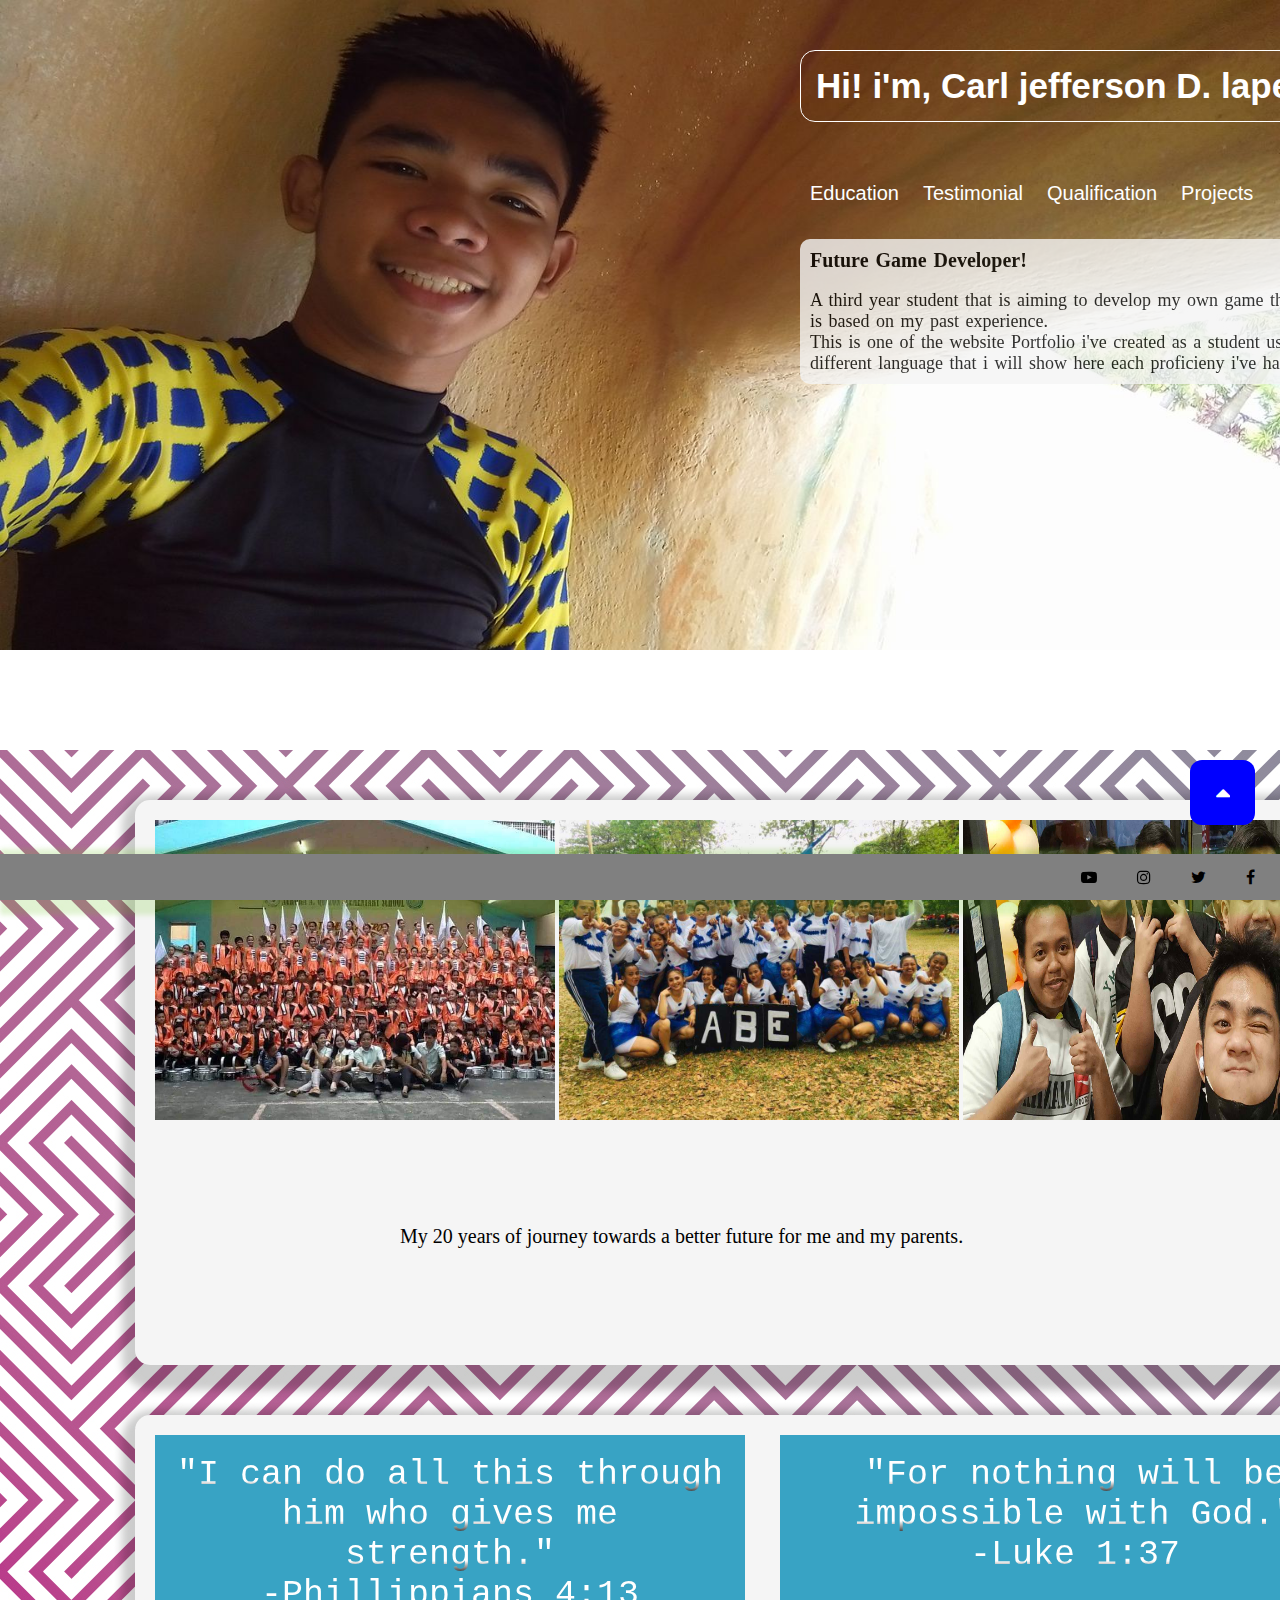
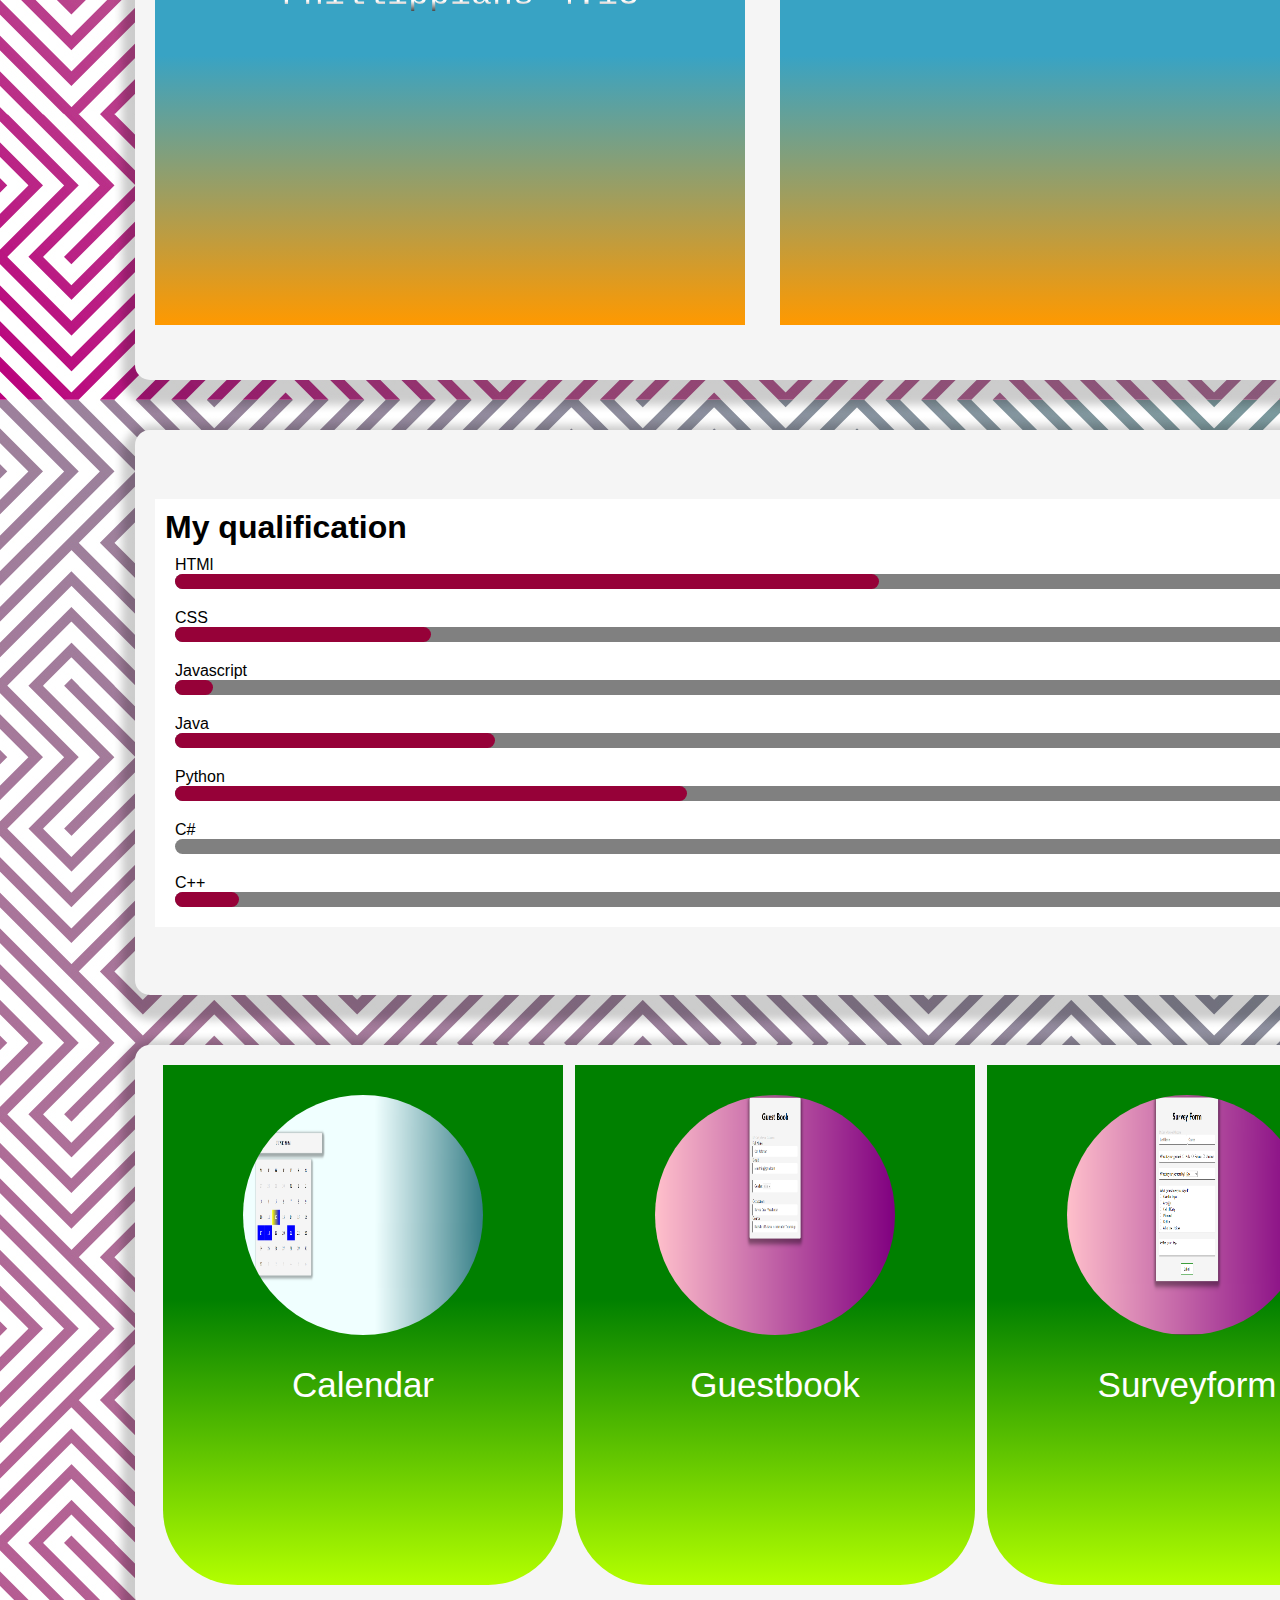
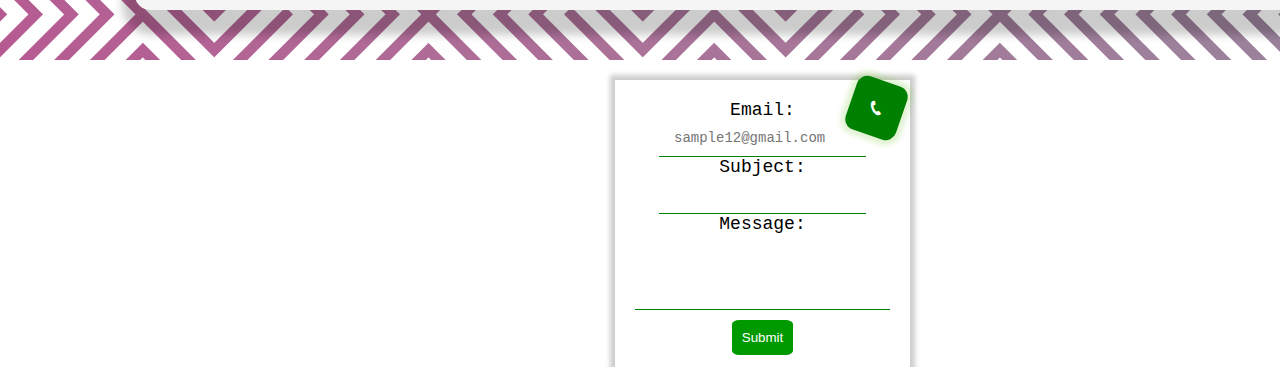
<file: Website/index.html>
<html lang="en">
<head>
    <meta charset="UTF-8">
    <meta name="viewport" content="width=device-width, initial-scale=1.0">
    <title>Personal WEB</title>
    <link rel="stylesheet" href="index.css">
    <link rel="stylesheet" href="https://cdnjs.cloudflare.com/ajax/libs/font-awesome/4.7.0/css/font-awesome.min.css">
    <script>
        function alertFunc() {
    alert("I don't have an account on this Social Media. "); 
}
    </script>
</head>
<body>
    <div class="section-1" id="home">
        <img src="images/intro.jpg" alt="My Selfie">
        <div class="navigation">
            <h1 class="h1-name">Hi! i'm, Carl jefferson D. lapena</h1>            
            <a href="#education">Education</a>
            <a href="#testimonial">Testimonial</a>
            <a href="#qualification">Qualification</a>
            <a href="#projects">Projects</a>
            <div class="navigation-cont">
                <button class="navigation_others-btn">Others <i class="fa fa-caret-down"></i></button>
                <a href="templates-html/Resume.html" target="_blank">Resume <a href="templates-html/Resume.html" download><i class="fa fa-download"></i></a></a>
                <a href="#contact">Contact</a>
            </div>
            <div class="aboutMe">
                <h5>Future Game Developer!</h5>
                <br>
                <p>A third year student that is aiming to develop my own game that <br>
                    is based on my past experience. <br>
                    This is one of the website Portfolio i've created as a student
                    using <br> different language that i will show here each proficieny i've had.
                </p>
            </div>    
        </div>
    </div>
    <a href="#home" id="topBtn" title="To the top"><i class="fa fa-caret-up"></i></a>
    <div id="education" class="section-2">
        <div class="img-par_container">
            <p class="def_par">My 20 years of journey towards a better future for me and my parents.</p>
            <div class="img1_par">
                <img class="img1" src="images/elem.jpg" alt="Elementary Picture" title="Elementary Picture">
                <p class="par">Studied at Aurora A. Quezon Elementary school (2009-2015). Located at San andres St. Malate Manila<br>
                Joined an activity in the school called Drum'n Lyre that teaches us about music, and won an award in 2014.</p>
            </div>
            <div class="img2_par">
                <img class="img2" src="images/sr-jr (1).jpg" alt="Senior High Picture" title="Senior High Picture">
                <p class="par">Studied at Araullo high school (2015-2019). Located at United Nations Ave, Ermita, Manila, 1000 Metro Manila<br>
                    Experience teenage moments such as rebel, falling in love, etc. No pictures found.<br><br>

                    Studied at ABE International Buisness College(2019-2021). Located at 1336 P.Faura Cor Taft Ave, Ermitia Manila.<br>
                    Joined a cheerdance competition and started getting interest in Technologies.(Presented picture)
                </p>
            </div>
            <div class="img3_par">
                <img class="img3" src="images/college.jpg" alt="College Picture" title="College Picture">
                <p class="par">Studied at Jesus Reign Christian College(Present Day). Located at 811 Julio Nakpil, Malate, Manila, 1004 Metro Manila<br>
                    Have understood myself more due to past mistakes and the teachings and guidance of the professors.<br>
                    Have started working in order to lessen the financial burden of my parents.
                </p>
            </div>
        </div>
    </div>
    <div id="testimonial" class="section-4">
        <div class="verse-container">
            <div class="verse1">
                <span class="verse">"I can do all this through him who gives me strength."</span>
                <br>
                <span class="verse-name">-Phillippians 4:13</span>
                <span class="verse-under">"My every day life has become doable due to the strength he keeps providing."</span>
            </div>
            <div class="verse2">
                <span class="verse">"For nothing will be impossible with God."</span>
                <br>
                <span class="verse-name">-Luke 1:37</span>
                <span class="verse-under">"As long as i know him everything will follow to the right path."</span>
            </div>
        </div>
    </div>
    <div id="qualification" class="section-3">
        <div class="prog_qualification">
            <h1>My qualification</h1>
            <div class="bar">
                <div class="progress_info">
                    <span>HTMl</span>
                </div>
                <div class="progress_bar">
                    <span class="html" title="75%"></span>
                </div>
            </div>
            <div class="bar">
                <div class="progress_info">
                    <span>CSS</span>
                </div>
                <div class="progress_bar">
                    <span class="css" title="25%"></span>
                </div>
            </div>
            <div class="bar">
                <div class="progress_info">
                    <span>Javascript</span>
                </div>
                <div class="progress_bar">
                    <span class="js" title="8%"></span>
                </div>
            </div>
            <div class="bar">
                <div class="progress_info">
                    <span>Java</span>
                </div>
                <div class="progress_bar">
                    <span class="java" title="30%"></span>
                </div>
            </div>
            <div class="bar">
                <div class="progress_info">
                    <span>Python</span>
                </div>
                <div class="progress_bar">
                    <span class="python" title="50%"></span>
                </div>
            </div>

            <div class="bar">
                <div class="progress_info">
                    <span>C#</span>
                </div>
                <div class="progress_bar">
                    <span class="csharp" title="0%"></span>
                </div>
            </div>

            <div class="bar">
                <div class="progress_info">
                    <span>C++</span>
                </div>
                <div class="progress_bar">
                    <span class="cplus" title="10%"></span>
                </div>
            </div>
        </div>
    </div>
    <div id="projects" class="section-5">
        <div class="proj1">
            <div class="proj-img_cont">
                <a href="templates-html/act-1-Calendar.html" target="_blank"><img src="images/CD.png" alt=""></a>
            </div>
            <a href="templates-html/act-1-Calendar.html" target="_blank">Calendar</a>
        </div>
        <div class="proj2">
            <div class="proj-img_cont">
                <a href="templates-html/act-2-guestbook.html" target="_blank"><img src="images/GB.png" alt=""></a>
            </div>
            <a href="templates-html/act-2-guestbook.html" target="_blank">Guestbook</a>
        </div>
        <div class="proj3">
            <div class="proj-img_cont">
                <a href="templates-html/act-3-survey.html" target="_blank"><img src="images/SF.png" alt=""></a>
            </div>
            <a href="templates-html/act-3-survey.html" target="_blank">Surveyform</a>
        </div>
    </div>
    <div id="contact" class="section-6">
        <i class="fa fa-phone"></i>
        <form action="https://formsubmit.co/loforawe@mailgolem.com" method="POST" >
            <label for="email">Email: </label>
            <input type="email" name="email" class="" placeholder="sample12@gmail.com" required>
            <label for="subject">Subject: </label>
            <input type="text" name="subject" class="" required>
            <label for="message">Message: </label><br>
            <textarea name="message" id="" cols="30" rows="5"></textarea>
            <br>
            <input type="submit" name="submit" id="">
        </form>
    </div>
    <footer class="footer">
        <div class="footer-cont">
            <a href="https://web.facebook.com/jeff.lapena.3/" class="fa fa-facebook" title="Facebook" target="_blank"></a>
        </div>
        <div class="footer-cont">
            <button type="button" onclick="alertFunc()" class="fa fa-twitter" title="Twitter"></button>
        </div>
        <div class="footer-cont">
            <button type="button" onclick="alertFunc()" class="fa fa-instagram" title="Instagram"></button>
        </div>
        <div class="footer-cont">
            <button type="button" onclick="alertFunc()" class="fa fa-youtube-play" title="YouTube"></button>
        </div>
    </footer>
</body>
</html>
</file>
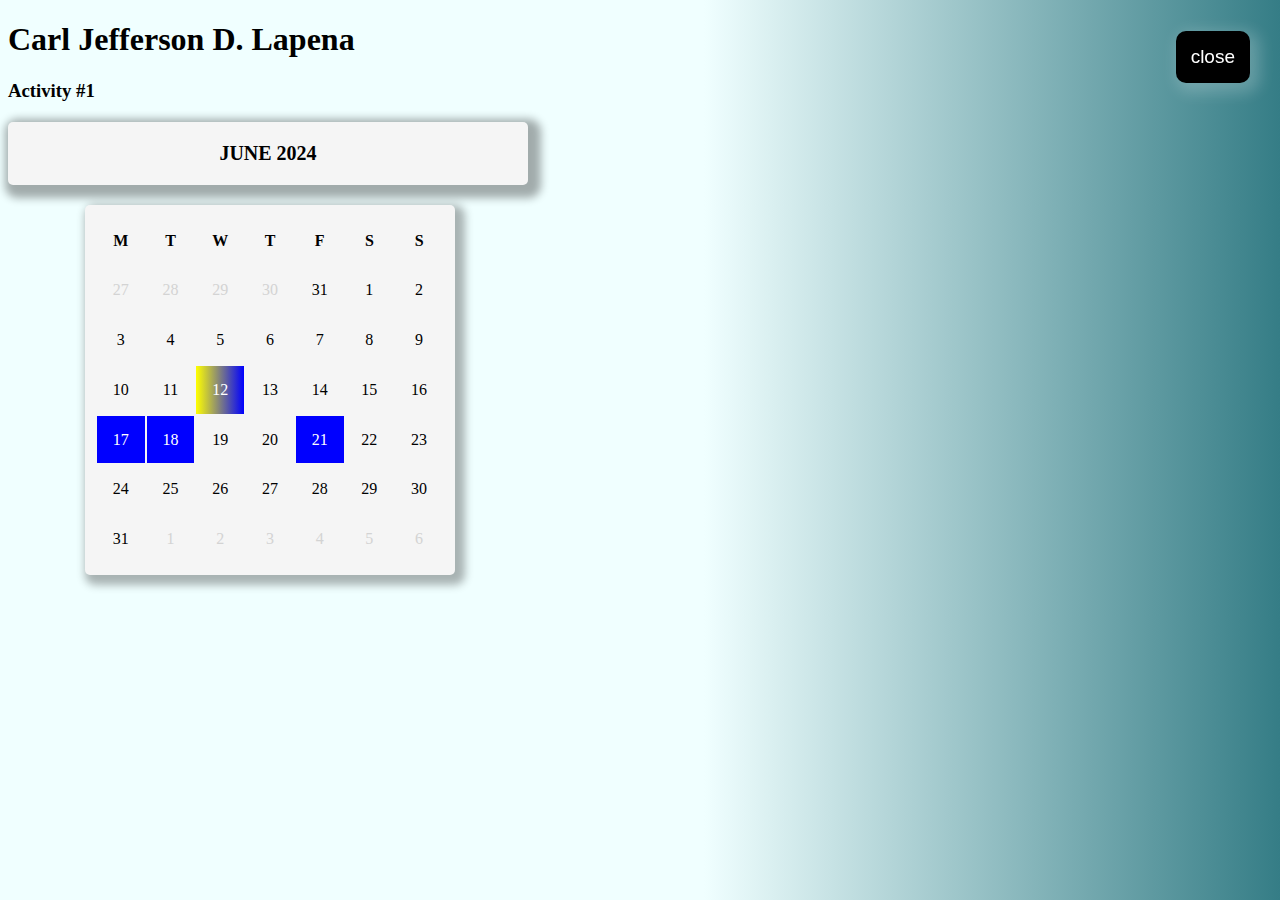
<file: Website/templates-html/act-1-Calendar.html>
<!DOCTYPE html>
<html>
    <head>
        <link rel="stylesheet" href="act-1-Calendar.css">
    </head>
    <body>
        <a href="#" onclick="window.top.close();return false;">close</a>
        <h1>Carl Jefferson D. Lapena</h1>
        <h3>Activity #1</h3>
        <p class="table-header">JUNE 2024</p>
        <table class="container-table">            
            <tbody>
                <tr class="table-days">
                    <td>M</td>
                    <td>T</td>
                    <td>W</td>
                    <td>T</td>
                    <td>F</td>
                    <td>S</td>
                    <td>S</td>
                </tr>
                <tr>
                    <td class="table-past-day">27</td>
                    <td class="table-past-day">28</td>
                    <td class="table-past-day">29</td>
                    <td class="table-past-day">30</td>
                    <td>31</td>
                    <td>1</td>
                    <td>2</td>
                </tr>
                <tr>
                    <td>3</td>
                    <td>4</td>
                    <td>5</td>
                    <td>6</td>
                    <td>7</td>
                    <td>8</td>
                    <td>9</td>
                </tr>
                <tr>
                    <td>10</td>
                    <td>11</td>
                    <td class="table-holiday-bday" title="Independence day & My birthday" >12</td>
                    <td>13</td>
                    <td>14</td>
                    <td>15</td>
                    <td>16</td>
                </tr>
                <tr>
                    <td class="table-holiday" title="Feast of the Nativity of mary">17</td>
                    <td class="table-holiday" title="Eid al-Adha">18</td>
                    <td>19</td>
                    <td>20</td>
                    <td class="table-holiday" title="June Solstice">21</td>
                    <td>22</td>
                    <td>23</td>
                </tr>
                <tr>
                    <td>24</td>
                    <td>25</td>
                    <td>26</td>
                    <td>27</td>
                    <td>28</td>
                    <td>29</td>
                    <td>30</td>
                </tr>
                <tr>
                    <td>31</td>
                    <td class="table-past-day">1</td>
                    <td class="table-past-day">2</td>
                    <td class="table-past-day">3</td>
                    <td class="table-past-day">4</td>
                    <td class="table-past-day">5</td>
                    <td class="table-past-day">6</td>
                </tr>
            </tbody>
            
        </table>
    </body>
</html>
</file>
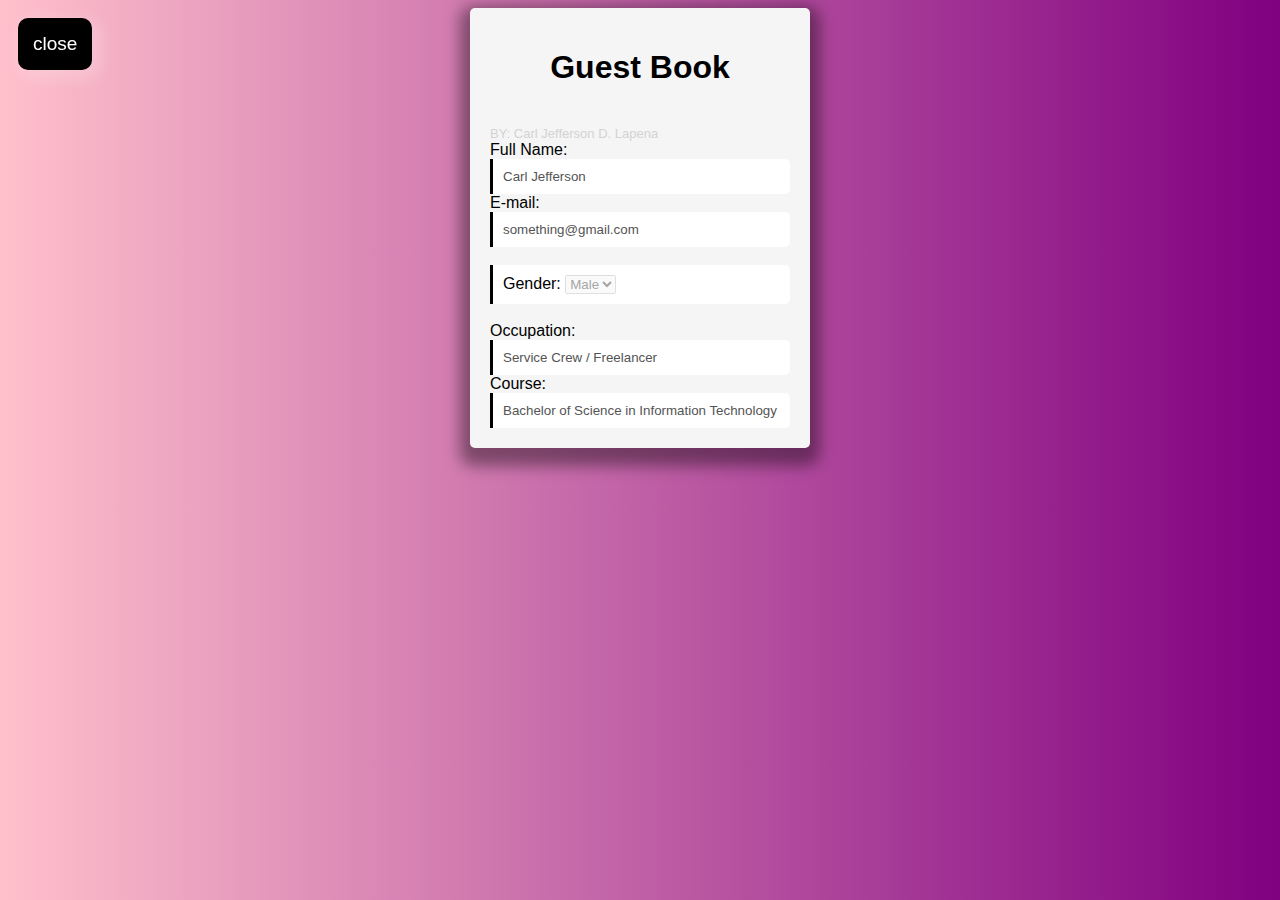
<file: Website/templates-html/act-2-guestbook.html>
<html>
    <head>
        <title>Guest Book</title>
        <link rel="stylesheet" href="act-2.css">
    </head>
    <body>
        <a href="#" onclick="window.top.close();return false;">close</a>
        <div class="main-container">
            <form class="form-design">
                <h1>Guest Book</h1><br>
                <span>BY: Carl Jefferson D. Lapena</span>
                <br>
                <label for="name">Full Name:</label><br>
                <input type="text" class="guest-info" name="Name" value="Carl Jefferson" disabled><br>
                <label for="email">E-mail:</label><br>
                <input type="email" class="guest-info" name="E-mail" value="something@gmail.com" disabled><br><br>
                <div class="gender">
                    <label for="gender">Gender: </label>
                    <select name="gender" id="gender" disabled>
                        <option value="Male">Male</option>
                    </select>
                </div>
                <br>
                <label for="Occupation">Occupation: </label><br>
                <input type="text" class="guest-info" name="Occupation" value="Service Crew / Freelancer" disabled><br>
                <label for="Course">Course: </label><br>
                <input type="text" class="guest-info" name="Course" value="Bachelor of Science in Information Technology" disabled><br>
            </form>

        </div>
    </body>
</html>
</file>
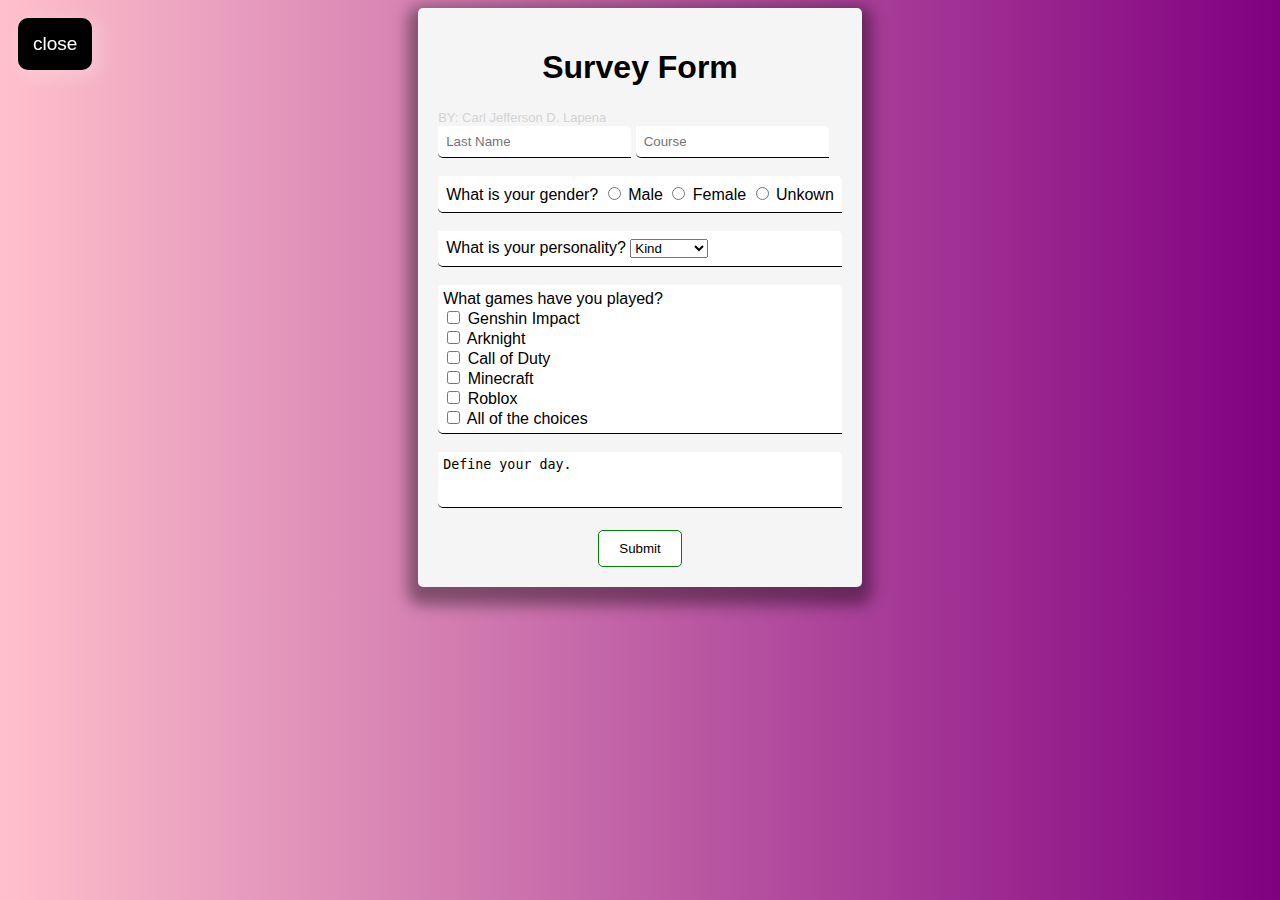
<file: Website/templates-html/act-3-survey.html>
<!DOCTYPE html>
<html>
    <head>
        <title>Survey Form</title>
        <link rel="stylesheet" href="act-2.css">
    </head>
    <body>
        <a href="#" onclick="window.top.close();return false;">close</a>
        <div class="main-container">
            <form class="form-design" action="act-2-guestbook.html" method="GET">
                <h1>Survey Form</h1>
                <span>BY: Carl Jefferson D. Lapena</span>
            <div>
                <input type="text" class="text" name="Name" id="Name" placeholder="Last Name" required>
                <input type="text" class="text" name="Course" id="Course" placeholder="Course" required>
            </div>
            <br>
            <div class="gender-selection">
                <label for="">What is your gender?</label>
                <input id="A-r" name="Gender" type="radio">
                <label for="A-r">Male</label>
                <input id="B-r" name="Gender" type="radio">
                <label for="B-r">Female</label>
                <input id="C-r" name="Gender" type="radio">
                <label for="C-r">Unkown</label>
            </div>
            <br>
            <div class="personality-selection">
                <label for="choices">What is your personality?</label>
                <select name="personality" id="choices">
                    <option class="p-option" value="Kind">Kind</option>
                    <option class="p-option" value="Mean">Mean</option>
                    <option class="p-option" value="Annoying">Annoying</option>
                    <option class="p-option" value="Rebel">Rebel</option>
                </select>
            </div>
            <br>
            <div id="checkbox-question" class="many-selection">
                <label for="checkbox-question">What games have you played?</label>
                <br>
                <input name="Genshin Impact" id="A" type="checkbox">
                <label for="A">Genshin Impact</label><br>
                <input name="Arknight" id="B" type="checkbox">
                <label for="B">Arknight</label><br>
                <input name="Call of Duty" id="C" type="checkbox">
                <label for="C">Call of Duty</label><br>
                <input name="Minecraft" id="D" type="checkbox">
                <label for="D">Minecraft</label><br>
                <input name="Roblox" id="E" type="checkbox">
                <label for="E">Roblox</label><br>
                <input name="All of the choices" id="F" type="checkbox">
                <label for="F">All of the choices</label>
            </div>    
            <br>        
            <div>
                <textarea name="Daily_life_in_one_sentence" id="textarea" cols="45" rows="3">Define your day.</textarea>
            </div>
            <br>
            <div class="submit">
                <input type="submit">
            </div>   
            </form>
        </div>
    </body>
</html>
</file>
<file: Website/index.css>
* {
    margin: 0;
    padding: 0;
    overflow-y: auto;
}

body { 
    width: fit-content;
    background-image: url(images/bg-patterned.jpg);
    background-repeat: repeat;
    width: 100%;
}

html { scroll-behavior: smooth; }

.section-1 {
    background-repeat: no-repeat;
    background-color: white;
    height: 750px;
    margin-bottom: 5px;
    width: 100%;
    overflow: hidden;
}

.section-2 img{
    float: left;
    width: 400px;
    height: 300px;
}

.section-2, .section-3, .section-4, .section-5{
    background-repeat: no-repeat;
    background-color: whitesmoke;
    border-radius: 15px;
    box-shadow: 2px 10px 9px 15px rgba(0,0,0,0.2);
    height: 525px;
    margin: 50px 135px;
    padding: 20px;
    width: 1250px;
    overflow: hidden;
}

.section-1 img {
    width: 100%;
    height: 650px;
}

.img1:hover, .img2:hover, .img3:hover{
    opacity: 0.3;
    content: attr(title);
    border-radius: 10px;

    scale: 1.1;
    overflow: hidden;
}

.def_par {
    display: block;
    position: absolute;
    top: 1225px;
    left: 400px;
    font-size: 20px;

    font-family: Georgia, 'Times New Roman', Times, serif;
}


.img-par_container {
    width: auto;
    overflow: hidden;
}
.img-par_container:hover .def_par {
    display: none;
}

.par {
    display: none; 
    text-align: justify;
}

.img1_par, .img2_par, .img3_par{display: inline-block; margin: auto; overflow: hidden;}

.img1_par:hover .par {
    display: inline-block;
    font-size: 20px;
    position: absolute;
    left: 300px;
    top: 1200px;

    font-family: Georgia, 'Times New Roman', Times, serif;
}

.img2_par:hover .par {
    display: inline-block;
    font-size: 20px;
    position: absolute;
    left: 300px;
    top: 1200px;

    font-family: Georgia, 'Times New Roman', Times, serif;
}

.img3_par:hover .par {
    display: inline-block;
    font-size: 20px;
    position: absolute;
    left: 300px;
    top: 1200px;

    font-family: Georgia, 'Times New Roman', Times, serif;
}

.navigation {
    cursor: pointer;
    display: inline-block;
    position: relative;
    bottom: 600px;
    left: 800px;
    overflow: hidden;
    width: 730px;
}

.navigation .h1-name {
    border: 1px solid white;
    border-radius: 15px;
    color: white;
    margin-bottom: 50px;
    padding: 15px;

    font-size: 35px;
    font-family: 'Franklin Gothic Medium', 'Arial Narrow', Arial, sans-serif;
}

.navigation .aboutMe {
    background-color: whitesmoke;
    border-radius: 10px;
    font-family:Georgia, 'Times New Roman', Times, serif;
    margin-top: 20px;
    word-spacing: 2px;
    padding: 10px;
    justify-content: justify;

    opacity: 0.8;
    z-index: 20;
}

.navigation .aboutMe h5 {
    font-size: 20px;
}

.navigation .aboutMe p {
    font-size: 18px;
    word-spacing: 2px;
}

.navigation a {
    border: unset;
    color: white;
    display: inline-block;
    font-size: 20px;
    font-family:Verdana, Geneva, Tahoma, sans-serif;

    padding: 10px; 
    text-decoration: none;
    text-align: center;
}

.navigation a:hover {
    color: lightblue;
}

.navigation a:active{color: lightgreen;}

.navigation button {
    background-color: unset;
    border: none;
    color: white;
    cursor: pointer;
    margin-top: 10px;

    font-size: 18px;
    text-align: center;
}

.navigation-cont button {
    font-size: 20px;
}
.navigation-cont a {
    background-color: whitesmoke;
    color: black;
    display: none; 
    font-size: 20px;
    font-family:Verdana, Geneva, Tahoma, sans-serif;
    position: relative;
    padding: 10px;
    margin: 0;

}
.navigation-cont:hover a{
    display: block;
    z-index: 99;
}
.navigation-cont {
    position: absolute; 
    right: 120px; 
    top: 122px;
}

/* Teestimonial */
.verse-container {
    text-align: center;
}
.verse-container .verse-name, .verse {
    background-image: linear-gradient(to bottom, white 65%,  rgb(0, 0, 0));
    background-clip: text;
    -webkit-background-clip: text;
    -webkit-text-fill-color: transparent;
    font-size: 35px;
    font-family: 'Courier New', Courier, monospace;
}

.verse1 {
    background-image: linear-gradient(rgb(56, 163, 196) 45%, rgb(255, 153, 0));

    float: left;
    margin: auto;
    padding: 20px;
    width: 100%;
    max-width: 550px;
    height: 100%;
    max-height: 450px;
    z-index: 1;
}

.verse2 {
    background-image: linear-gradient(rgb(56, 163, 196) 45%, rgb(255, 153, 0));

    margin: auto;
    padding: 20px;

    width: 100%;
    max-width: 550px;
    height: 100%;
    max-height: 450px;
    z-index: 1;
}

.verse-under {display: none;}
.verse1:hover .verse-under {
    box-shadow: 0px 10px 5px 5px rgba(0,0,0,0.2);
    border-radius: 14px;
    display: block; 
    background-color: white;
    font-size: 18px;
    font-family: 'Courier New', Courier, monospace;

    padding: 10px;
    width: 100%;
    max-width: 450px;
    margin: auto;
}

.verse2:hover .verse-under {
    box-shadow: 0px 10px 5px 5px rgba(0,0,0,0.2);
    border-radius: 14px;
    display: block; 
    background-color: white;
    font-size: 18px;
    font-family: 'Courier New', Courier, monospace;

    padding: 10px;
    width: 100%;
    max-width: 450px;
    margin: auto;
}

.verse1:hover span:not(.verse-under){
    transition: 0.8s ease-in;
    filter: blur(5px);
    -webkit-filter: blur(5px);
}

.verse2:hover span:not(.verse-under){
    transition: 0.8s ease-in;
    filter: blur(5px);
    -webkit-filter: blur(5px);
}

/* Qualitfication */
.section-3 {
    display: flex;
    justify-content: center;
    align-items: center;
}
:root {--color-primary: #960138;}
.prog_qualification {
    background-color: white;
    box-shadow: 15p 5px 5px 10px, rgba(0,0,0,0.2);
    width: 100%;
    height: auto;
    padding: 10px;
    font-family: 'Gill Sans', 'Gill Sans MT', Calibri, 'Trebuchet MS', sans-serif;
}

.bar {
    display: block;
    margin: auto;
    padding: 10px;
}

.progress_bar {
    background-color: gray;
    border-radius: 10px;
    width: 100%;
    height: 15px;
    overflow: hidden;
}

.prog_qualification .bar .progress_bar span {
    position: absolute;
    height: 15px;
    border-radius: 10px;
    background-color: var(--color-primary);
    max-width: 76%;
}
.bar .progress_bar span.html{
    width: 55%;
}
.bar .progress_bar span.css{
    width: 20%;
}
.bar .progress_bar span.js{
    width: 3%;
}
.bar .progress_bar span.java{
    width: 25%;
}
.bar .progress_bar span.python{
    width: 40%;
}
.bar .progress_bar span.csharp{
    width: 0%;
}
.bar .progress_bar span.cplus{
    width: 5%;
}
.html:hover, .css:hover, .js:hover, .java:hover, .python:hover, .csharp:hover, .cplus:hover {
    content: attr(title);
    position: absolute;
}

/* Projects */
.section-5 a {
    text-decoration: none;
    color: white;
    font-size: 35px;
    font-family: Impact, Haettenschweiler, 'Arial Narrow Bold', sans-serif;
    margin: auto;
}

.section-5 img {
    border-radius: 100%;
    width: 300px;
    max-width: 100%;
    aspect-ratio: 1;
    margin: auto;
    display: block;
    scale: 0.8;
    position: relative;
    z-index: 99;
}

.proj1:hover .proj-img_cont {
    background-color: whitesmoke;
    border-radius: 0px 0px 100% 100%;
    z-index: 20;
}

.proj2:hover .proj-img_cont {
    background-color: whitesmoke;
    border-radius: 0px 0px 100% 100%;
    z-index: 20;
}

.proj3:hover .proj-img_cont {
    background-color: whitesmoke;
    border-radius: 0px 0px 100% 100%;
    z-index: 20;
}

.proj1, .proj2, .proj3 {
    background-image: linear-gradient(to bottom, green 45%, rgb(179, 255, 0));
    border-radius: 0px 0px 75px 75px;
    display: inline-block;
    position: inherit;

    margin: auto;
    margin-left: 8px;
    max-width: 400px;
    aspect-ratio: 10/13;
    width: 100%;
    text-align: center;
    z-index: -1;
}

/* Contact - Feedback */
.section-6 {
    background-color: white;
    box-sizing: border-box;
    width: auto;
    max-width: 100%;
    aspect-ratio: 10 / 2.4;
    margin: auto;
    padding: 20px;
}
form {
    background-color: white;
    box-shadow: 0px 0px 5px 5px rgba(0, 0, 0, 0.2);
    display: inline-block;
    padding: 20px;
    width: auto;
    max-width: 100%;
    margin: auto;
    text-align: center;
    position: absolute;
    left: 615px;
}
label {
    font-size: 18px;
    font-family: 'Courier New', Courier, monospace;
    margin-bottom: 10px;
    margin-top: 10px;
}

input[type=submit] {
    background-color: rgb(0, 153, 0);
    border: none;
    border-radius: 12%;
    color: white;
    margin: auto;

    margin-top: 10px;
    padding: 10px;
}

.fa-phone {
    background-color: green;
    box-shadow: 0px 0px 5px 5px rgba(104, 194, 31, 0.2);
    border-radius: 20%;
    color: white;

    padding: 20px;
    transform: rotate(19deg);
    position: absolute;
    left: 850;
    z-index: 2;
}

input[type=text], input[type=email] {
    display: block;
    border: none;
    background-color: white;
    border-bottom: 1px solid green;
    font-size: 14px;
    font-family: 'Courier New', Courier, monospace;

    margin: auto;
    padding: 10px 15px;
}

input[type=text]:focus, input[type=email]:focus, textarea:focus {
    outline: none;
    box-shadow: 0px 0px 5px 5px rgba(104, 194, 31, 0.2);

}

textarea {
    display: inline;
    resize: unset;
    border: none;
    border-bottom: 1px solid green;
    font-family: 'Courier New', Courier, monospace;
}

/* Footer Contact - Bootstrap */

.footer {
    box-shadow: 10px 5px 5px 10px rgba(104, 194, 31, 0.2);
    background-color: gray; 
    bottom: 0;
    justify-content: center;
    position: fixed;
    padding: 10px 0px;
    width: 100%;
    z-index: 100;
}

.footer-cont {
    display: inline;
}

.footer button {
    border: unset;
    background-color: gray;
    color: black;
    float: right;
    margin-left: 10px;
    margin-right: 20px;
    padding: 5px;
    text-decoration: none;
}

.footer a {
    border: unset;
    background-color: gray;
    color: black;
    float: right;
    margin-left: 10px;
    margin-right: 20px;
    padding: 5px;
    text-decoration: none;
}

.fa-facebook:hover {
    background-color: blue;
    border-radius: 5px;
    border: none;
    content: attr(title);
    color: white;
    padding: 5px;
}

.fa-twitter:hover {
    background-color: white;
    border-radius: 5px;
    border: none;
    content: attr(title);
    color: blue;
    padding: 5px;
}

.fa-instagram:hover {
    background-color: black;
    background-image: linear-gradient(to top, yellow, orange, red, purple, blue);
    border-radius: 5px;
    border: none;
    content: attr(title);
    color: white;
    padding: 5px;
}

.fa-youtube-play:hover {
    background-color: white;
    border-radius: 5px;
    border: none;
    content: attr(title);
    color: red;
    padding: 5px;
}

.fa-caret-down {
    color: white;
    font-size: 25px;
}

/* Home Button */

#topBtn {
    background-color: blue;
    border: none;
    border-radius: 12px;
    color: white;
    cursor: pointer;
    width: 65px;
    height: 65px;
    text-align: center;
    
    position: fixed;
    bottom: 75px;
    right: 25px;
    outline: none;
    z-index: 99;
    content: attr(title);
}

#topBtn:hover {background-color: black; } 

#topBtn i{
    font-size: 25px; 
    position: relative;
    top: 20px;
}
</file>
<file: Website/templates-html/act-1-Calendar.css>
body {
    background-image: linear-gradient(to right, azure 55%, rgb(53, 125, 134));
}

a {
    background-color: black;
    border-radius: 10px;
    box-shadow: 5px 5px 15px 5px rgba(255, 255, 255, 0.2);
    font-size: 19px;
    font-family:Verdana, Geneva, Tahoma, sans-serif;

    padding: 15px;
    position: fixed;
    right: 20px;
    margin: 10px;
    text-decoration: none;
    color: white;
    transition: 0.9 ease-in;
}

a:hover {
    opacity: 0.2;
    scale: 0.9;
}


.container-table {
    position: absolute;
    left: 85px;
    margin: auto;
    background-color: whitesmoke;
    height: 350px;
    width: 350px;
    box-sizing: content-box;
    padding: 10px;
    border-radius: 5px;
    box-shadow: 5px 5px 8px 5px rgba(0,0,0,0.3);
}
.table-header {
    font-weight: bold;
    font-size: 20px;
    text-align: center;
    background-color: whitesmoke;
    padding: 20px 10px;
    width: 500px;
    border-radius: 5px;
    box-shadow: 5px 5px 8px 8px  rgba(0,0,0,0.33);
}
.table-days {
    font-weight: bold;
}
.table-holiday-bday {
    background-image: linear-gradient(to left, blue, yellow);
    color: white;
}
.table-holiday-bday:hover::after {
    cursor: pointer;
    color: yellow;
    content: attr(title);
    font-size: smaller;
    position: absolute;
    background-color: black;
    padding: 10px;
    border-radius: 5px;

}
.table-holiday {
    background-color: blue;
    color: white;
    cursor: pointer;
}
.table-holiday:hover::after {
    color: yellow;
    content: attr(title);
    position: absolute;
    background-color: black;
    padding: 10px;
    border-radius: 5px;
}

.table-past-day {
    color: lightgray;
}

td {
    text-align: center;
}
</file>
<file: Website/templates-html/act-2.css>
* {
    box-sizing: border-box;
}

a {
    background-color: black;
    border-radius: 10px;
    box-shadow: 5px 5px 15px 5px rgba(255, 255, 255, 0.2);
    font-size: 19px;
    font-family:Verdana, Geneva, Tahoma, sans-serif;

    padding: 15px;
    position: fixed;
    margin: 10px;
    text-decoration: none;
    color: white;
    transition: 0.9 ease-in;
}

a:hover {
    opacity: 0.2;
    scale: 0.9;
}

body {
    background-image: linear-gradient(to left, purple, pink);
}

span {
    font-family:'Gill Sans', 'Gill Sans MT', Calibri, 'Trebuchet MS', sans-serif;
    color: lightgray;
    font-size: 13px;
    text-align: center;
}

.main-container { 
    text-align: center;
    font-family:'Gill Sans', 'Gill Sans MT', Calibri, 'Trebuchet MS', sans-serif;
    width: auto;
}

.form-design {
    background-color: whitesmoke;
    border-radius: 5px;
    padding: 20px;
    display: inline-block;
    box-shadow: 0 8px 15px 10px rgba(0,0,0,0.4);
    text-align: left;
}

.guest-info {
    background-color: white;
    border: none;
    border-left: 3px solid black;
    border-radius: 0 5px 5px  0;
    padding: 10px;
    width: 300px;

}

.gender {
    background-color: white;
    border: none;
    border-left: 3px solid black;
    border-radius: 0 5px 5px  0;
    padding: 10px;
    width: 300px;
}

.form-design h1 {
    text-align: center;
}

.text {
    border: none;
    border-radius: 0 5px 0 5px;
    border-bottom: 1px solid black;
    padding: 8px;
}

.gender-selection {
    background-color: white;
    border-radius: 0 5px 0 5px;
    border-bottom: 1px solid black;
    padding: 8px;
}

.personality-selection {
    background-color: white;
    border-radius: 0 5px 0 5px;
    border-bottom: 1px solid black;
    padding: 8px;
}

.personality-selection .p-option {cursor: pointer;}

.many-selection {
    background-color: white;
    border: none;
    border-radius: 0 5px 0 5px;
    border-bottom: 1px solid black;
    padding: 5px;
}
 
.submit {
    text-align: center;
}

.submit input {
    background-color: white;
    border: 1px solid green;
    border-radius: 5px;
    padding: 10px 20px;
}

.submit input:hover {
    background-color: green;
    color: white;
    cursor: pointer;
}

textarea {
    resize: none;
    border: none;
    border-radius: 0 5px 0 5px;
    border-bottom: 1px solid black;
    padding: 5px;
    width: 100%;
}
</file>
